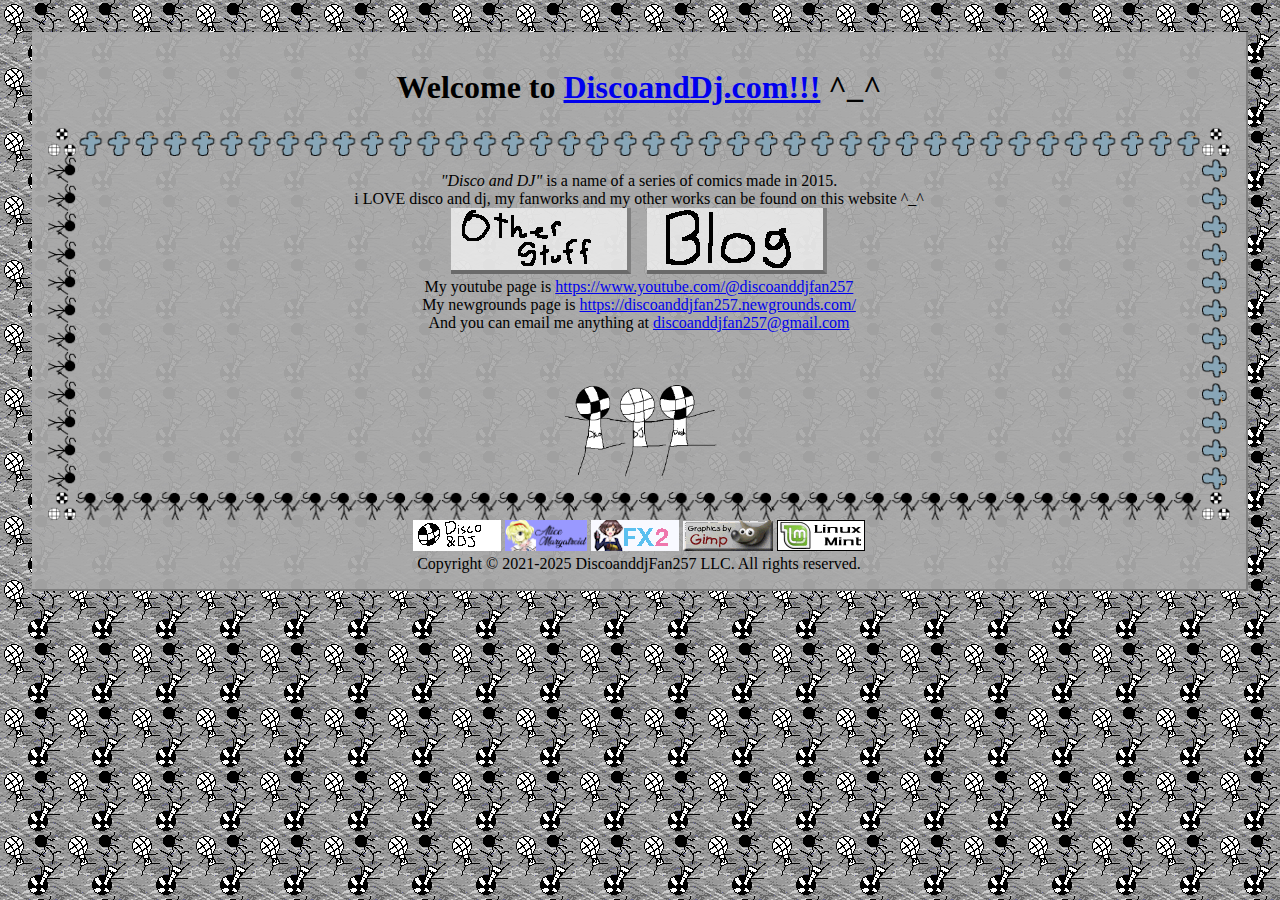
<file: index.html>
<!DOCTYPE html>
<html lang="en-US">
  <head>
    <meta charset="UTF-8">
    <meta name="description" content="DiscoandDj Fan Website!">
    <meta name="keywords" content="DiscoandDj, DiscoandDjFan, Dizzle, SyBu, SyBuForum">
    <meta name="author" content="Dizzle">
    <meta name="viewport" content="width=device-width, initial-scale=1.0">
    <meta name="theme-color" content="black">
    <meta property="og:title" content="Dizzles Fan-Made Fan Website">
    <meta property="og:site_name" content="DiscoandDj">
    <meta property="og:url" content="http://discoanddj.com/">
    <meta property="og:description" content="DiscoanDj Fan Website!">
    <meta property="og:author" content="Dizzle">
    <meta property="og:image" content="https://discoanddj.com/IconDiz.png">
    <meta property="og:image:type" content="image/png">
    <meta property="og:image:alt" content="DizzyLogo">
    <meta property="og:image:width" content="624">
    <meta property="og:image:height" content="624">
    <title>DiscoandDj ^_^</title>
    <link rel="icon" href="favicon.ico">
    <link href="style.css" rel="stylesheet" type="text/css">
  </head>
  <body>
    <div class="subject">
		<h1>Welcome to <a href="http://discoanddj.com">DiscoandDj.com!!!</a> ^_^</h1>
		<div class="main">
			<i>"Disco and DJ"</i> is a name of a series of comics made in 2015.<br>
			i LOVE disco and dj, my fanworks and my other works can be found on this website ^_^<br>
			<a href="OtherStuff"><img class="ib" src="os.png" alt="Other Stuff"></a><a href="Blog"><img class="ib" src="blog.png" alt="Blog"></a><br>
			My youtube page is <a target="blank" href="https://www.youtube.com/@discoanddjfan257">https://www.youtube.com/@discoanddjfan257</a><br>
			My newgrounds page is <a target="blank" href="https://discoanddjfan257.newgrounds.com/">https://discoanddjfan257.newgrounds.com/</a><br>
		    And you can email me anything at <a target="blank" href="mailto:discoanddjfan257@gmail.com">discoanddjfan257@gmail.com</a>
		    <img class="dD" src="Discoanddjanddizzle.gif">
		
		</div>
		<a target="blank" href="https://discoanddj.com/"><img src="discoanddjbutton.png"></a> <a target="blank" href="https://alice-margatroid.neocities.org/"><img style="max-height:31px;" src="alicebutton.png"></a> <a target="blank" href="https://fx2.moe/"><img src="88x31.png"></a> <a target="blank" href="https://www.gimp.org/"><img src="gimp.gif"></a> <a target="blank" href="https://www.linuxmint.com/"><img src="linuxmint.gif"></a><br>
		Copyright © 2021-2025 DiscoanddjFan257 LLC. All rights reserved.
    </div>
  </body>
</html>
</file>
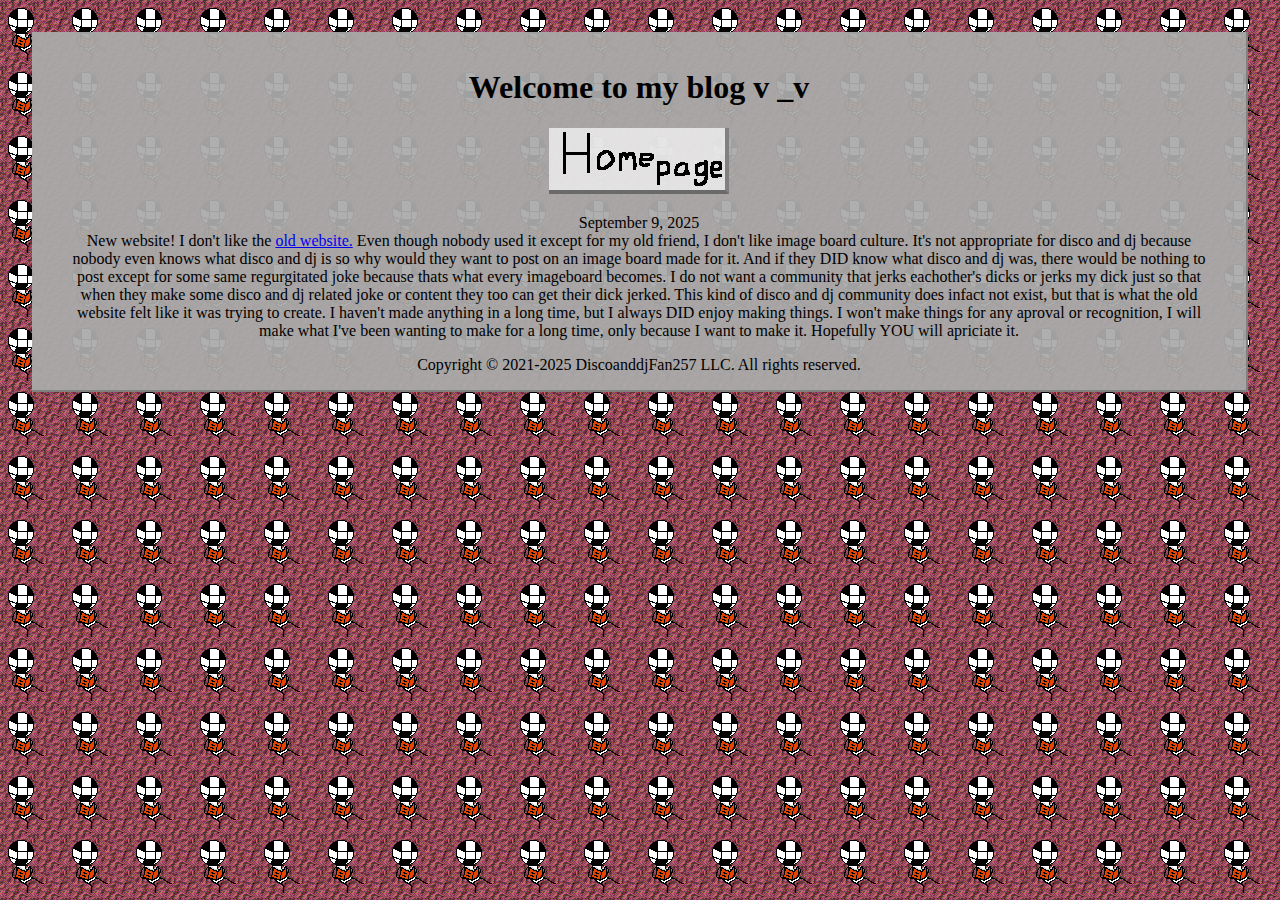
<file: blog/index.html>
<!DOCTYPE html>
<html lang="en-US">
  <head>
    <meta charset="UTF-8">
    <meta name="description" content="Dizzles Blog">
    <meta name="keywords" content="DiscoandDj, DiscoandDjFan, Dizzle, SyBu, SyBuForum">
    <meta name="author" content="Dizzle">
    <meta name="viewport" content="width=device-width, initial-scale=1.0">
    <meta name="theme-color" content="black">
    <meta property="og:title" content="Dizzles Blog-Made Blog Website">
    <meta property="og:site_name" content="DiscoandDj">
    <meta property="og:url" content="http://discoanddj.com/">
    <meta property="og:description" content="Dizzles Blog">
    <meta property="og:author" content="Dizzle">
    <meta property="og:image" content="https://discoanddj.com/IconDiz.png">
    <meta property="og:image:type" content="image/png">
    <meta property="og:image:alt" content="DizzyLogo">
    <meta property="og:image:width" content="624">
    <meta property="og:image:height" content="624">
    <title>Dizzle Blog v _v</title>
    <link rel="icon" href="favicon.ico">
    <link href="/style.css" rel="stylesheet" type="text/css">
    <style>
      body {
		  background-image: url(/blog/136.png);
	  }
	  .blog {
		  padding:1em;
      }
    </style>
  </head>
  <body>
    <div class="subject">
		<h1>Welcome to my blog v _v</h1>
		<a href="/"><img class="ib" src="/blog/homepage.png" alt="Home Page"></a><br>
		<div class="blog">
		September 9, 2025<br>
		New website! I don&apos;t like the <a target="blank" href="https://web.archive.org/web/2/http://discoanddj.com/">old website.</a> Even though nobody used it except
		for my old friend, I don&apos;t like image board culture. It&apos;s not appropriate for disco and dj because nobody even knows what disco and dj is so why would
		they want to post on an image board made for it. And if they DID know what disco and dj was, there would be nothing to post except for some same regurgitated joke
		because thats what every imageboard becomes. I do not want a community that jerks eachother&apos;s dicks or jerks my dick just so that when they make some 
		disco and dj related joke or content they too can get their dick jerked. This kind of disco and dj community does infact not exist, but that is what the old website
		felt like it was trying to create. I haven&apos;t made anything in a long time, but I always DID enjoy making things. I won&apos;t make things for any aproval or 
		recognition, I will make what I&apos;ve been wanting to make for a long time, only because I want to make it. Hopefully YOU will apriciate it.
		</div>
		Copyright © 2021-2025 DiscoanddjFan257 LLC. All rights reserved.
    </div>
  </body>
</html>
</file>
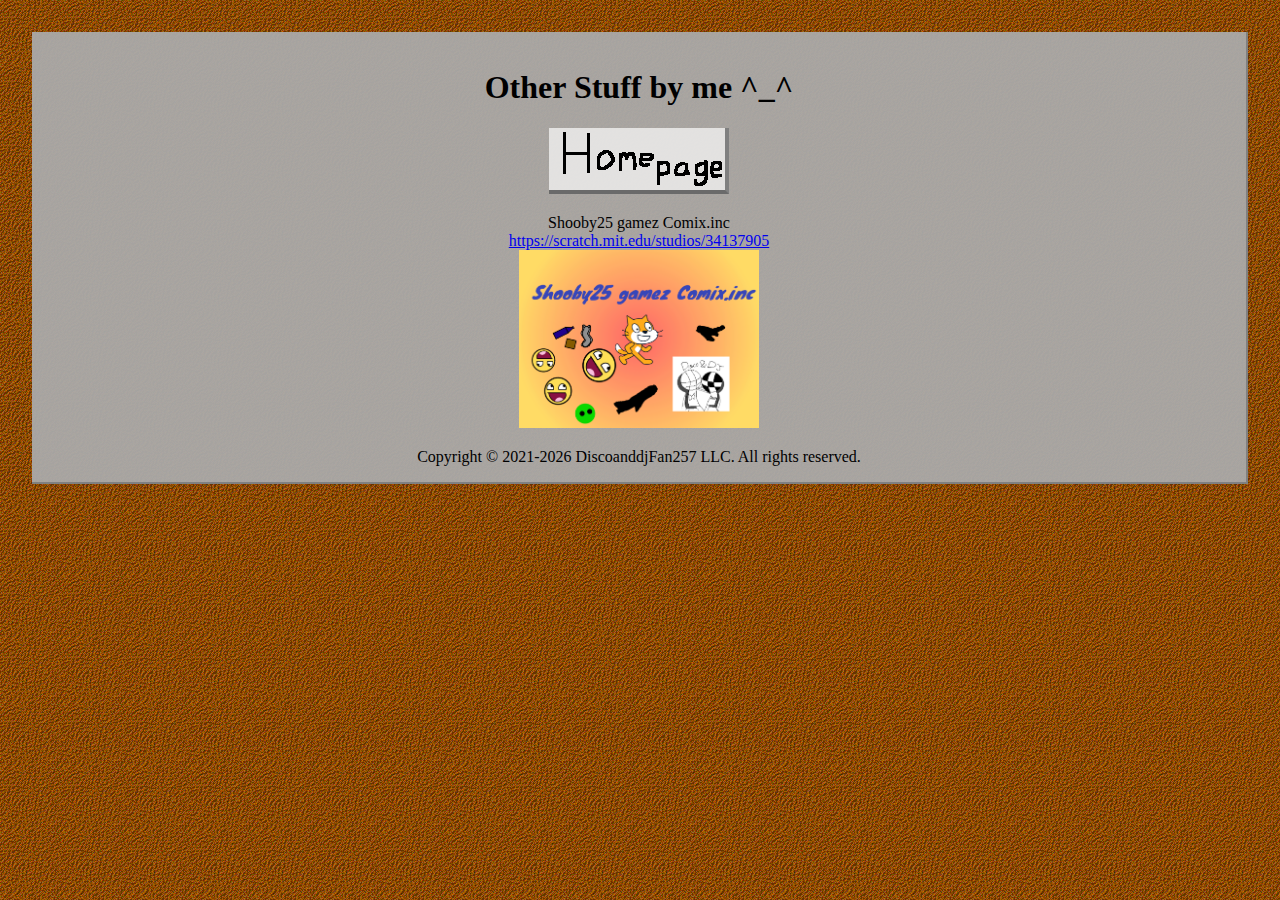
<file: OtherStuff/index.html>
<!DOCTYPE html>
<html lang="en-US">
  <head>
    <meta charset="UTF-8">
    <meta name="description" content="Dizzles Other Stuff">
    <meta name="keywords" content="DiscoandDj, DiscoandDjFan, Dizzle, SyBu, SyBuForum">
    <meta name="author" content="Dizzle">
    <meta name="viewport" content="width=device-width, initial-scale=1.0">
    <meta name="theme-color" content="black">
    <meta property="og:title" content="Other Stuff made by me ^_^">
    <meta property="og:site_name" content="DiscoandDj">
    <meta property="og:url" content="http://discoanddj.com/">
    <meta property="og:description" content="Dizzles Blog">
    <meta property="og:author" content="Dizzle">
    <meta property="og:image" content="https://discoanddj.com/IconDiz.png">
    <meta property="og:image:type" content="image/png">
    <meta property="og:image:alt" content="DizzyLogo">
    <meta property="og:image:width" content="624">
    <meta property="og:image:height" content="624">
    <title>Dizzle Blog v _v</title>
    <link rel="icon" href="favicon.ico">
    <link href="/style.css" rel="stylesheet" type="text/css">
    <style>
      body {
		  background-image: url(/OtherStuff/137.png);
	  }
	  .blog {
		  padding:1em;
      }
    </style>
  </head>
  <body>
    <div class="subject">
		<h1>Other Stuff by me ^_^</h1>
		<a href="/"><img class="ib" src="/blog/homepage.png" alt="Home Page"></a><br>
		<div class="blog">
		  Shooby25 gamez Comix.inc<br>
		  <a target="blank" href="https://scratch.mit.edu/studios/34137905">https://scratch.mit.edu/studios/34137905</a><br>
		  <img style="max-width:15em;" src="/OtherStuff/poster.png"><br>
		</div>
		Copyright © 2021-2026 DiscoanddjFan257 LLC. All rights reserved.
    </div>
  </body>
</html>
</file>
<file: style.css>
body {
  background-image:url('132.png');
  margin:0px;
}
h1{
  font-family:cursive;
}
.subject {
      background: #aaaaaaf0;
      border: solid gray 2px;
      border-left: none;
      border-top: none;
      margin: 2em;
      padding: 1em;
      text-align: center;
      font-family: Times;
}
.main {
    border:28px solid transparent;
    border-image: url(dddetborder.gif) 64 round;
    padding-top:1em;
}
.dD {
    max-width: 10em;
    margin: auto;
    display: block;
}
.ib:hover {
    background:gray;
    cursor:pointer;
}
.ib {
    border-bottom: solid #6a6a6a 4px;
    border-right: solid gray 4px;
    margin: 0em 0.5em;
    background: #ffffffab;
}
</file>
